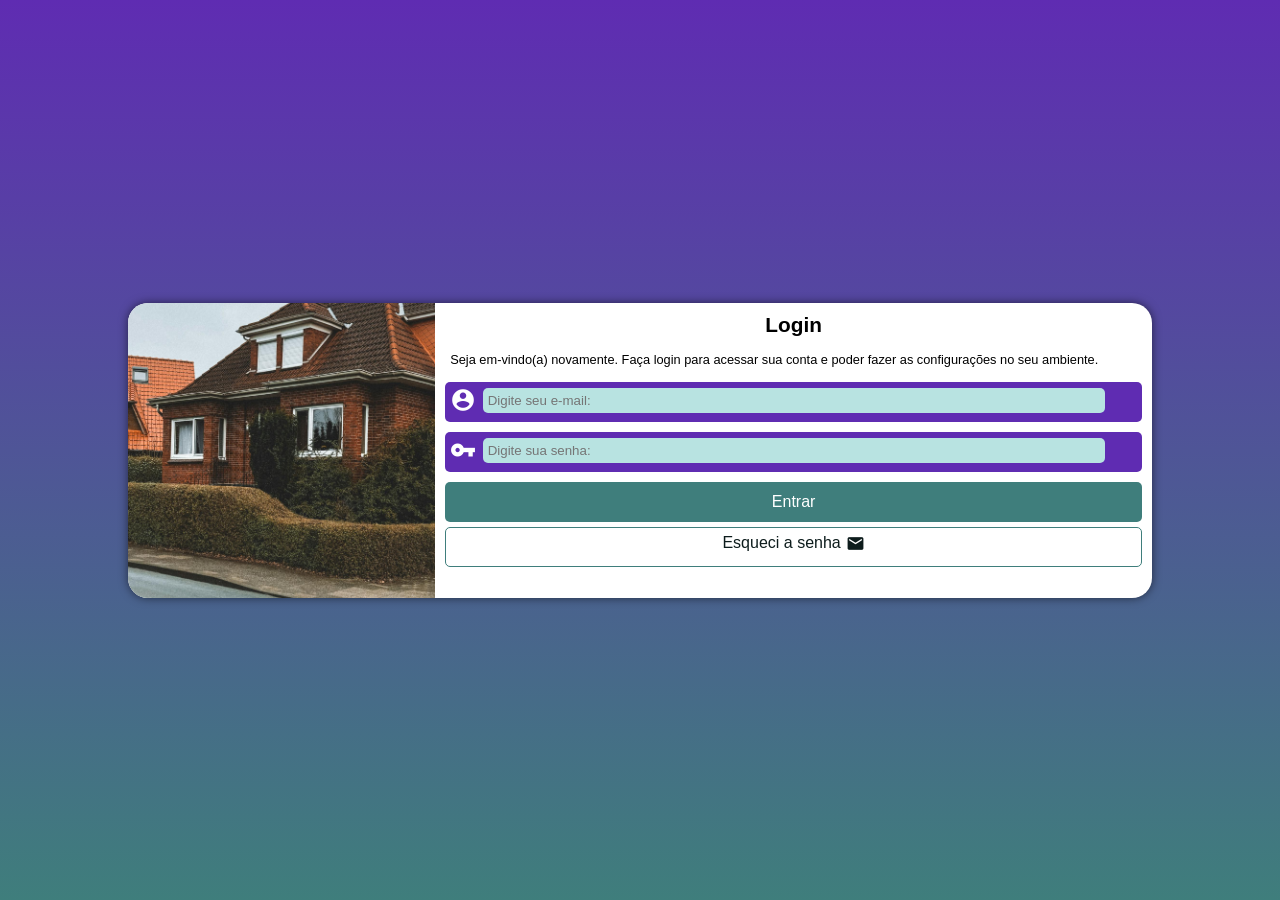
<file: pagina_responsiva/index.html>
<!DOCTYPE html>
<html lang="pt-br">

<head>
    <meta charset="UTF-8">
    <meta name="viewport" content="width=device-width, initial-scale=1.0">
    <title>Pagina Responsiva</title>
    <link href="https://fonts.googleapis.com/icon?family=Material+Icons"
      rel="stylesheet">
    <link rel="stylesheet" href="styles/mobileFirst.css">
    <link rel="stylesheet" href="styles/media-queries.css">
</head>

<body>
    <main>
        <section id="login">
            <div id="image"></div>
            <div id="form">
                <h1>Login</h1>
                <p>Seja em-vindo(a) novamente. Faça login para acessar sua conta e poder fazer as configurações no seu
                    ambiente.</p>
                <form action="login.php" method="post" autocomplete="on">

                    <div class="campo">
                        <i id="icon" class="material-icons">account_circle</i>
                        <input type="email" name="login" id="ilogin" placeholder="Digite seu e-mail:" autocomplete="email" required maxlength="30">
                        <label for="ilogin">Login</label>
                    </div>

                    <div class="campo">
                        <i id="icon" class="material-icons">vpn_key</i>
                        <input type="password" name="senha" id="isenha" placeholder="Digite sua senha:" autocomplete="current-password" required minlength="8" maxlength="15">
                        <label for="isenha">Senha</label>
                    </div>

                    <input type="submit" value="Entrar">

                    <a href="#" class="botao">Esqueci a senha<i id="icon" class="material-icons">mail</i></a>
                </form>
            </div>
        </section>
    </main>
</body>

</html>
</file>
<file: pagina_responsiva/styles/mobileFirst.css>
@charset "UTF-8";
:root{
    --verdeC: #b8e3e1;
    --verde: #3f7e7c;
    --verdeE: #0d1c1c;
    --lilas: #5f2cB2;
}
*{
    font-family: -apple-system, BlinkMacSystemFont, 'Segoe UI', Roboto, Oxygen, Ubuntu, Cantarell, 'Open Sans', 'Helvetica Neue', sans-serif;
    margin: 0px;
    padding: 0px;
    box-sizing: border-box;
}
body, html{
    background-color: var(--lilas);
    height: 100vh;
    width: 100vw;
}
main{
    display: flex;
    justify-content: center;
    align-items: center;
    height: 100vh;
    width: 100vw;
}
section#login{
    height: 530px;
    width: 250px;
    border-radius: 20px;
    background-color: white;
    overflow: hidden;
    box-shadow: 0px 0px 10px rgba(0, 0, 0, 0.562);
    transition: 0.3s;
}
section#login div#image{
    display: block;
    height: 200px;
    background-image: url(../images/house.jpg);
    background-size: cover;
    background-repeat: no-repeat;
    background-position: center center;
    transition: 0.3s;
}
section#login div#image {
    display: block;
    padding: 10px;
}
section#login div#form {
    display: block;
    padding: 10px;
}
section#login div#form h1{
    font-size: 1.3em;
    text-align: center;
    margin-bottom: 5px;
}
section#login div#form p{
    margin: 15px 5px;
    font-size: 0.8em;
    text-align: justify;
}
form div.campo{
    background-color: var(--lilas);
    display: block;
    width: 100%;
    padding-top: 6px;
    padding-left: 5px;
    height: 40px;
    border-radius: 5px;
    margin: 10px 0px;
}
form div.campo input{
    background-color: var(--verdeC);
    border: none;
    border-radius: 5px;
    padding: 5px;
    margin-left: 2px;
    width: 82%;
}
form div.campo input:focus-within {
    transition: 0.3s;
    background-color: white;
}
form div.campo i{
    font-size: 1.6em;
    color: white;
    vertical-align: middle;
}
form div.campo label{
    display: none;
}
form input[type=submit]{
    transition: 0.3s;
    display: block;
    font-size: 1em;
    width: 100%;
    height: 40px;
    background-color: var(--verde);
    color: white;
    border: none;
    border-radius: 5px;
}
form input[type=submit]:hover{
    transition: 0.3s;
    background-color: var(--verdeE);
}
form a.botao{
    transition: 0.3s;
    display: block;
    text-decoration: none;
    color: rgb(177, 67, 67);
    text-align: center;
    font-size: 1em;
    width: 100%;
    height: 40px;
    padding-top: 6px;
    margin-top: 5px;
    color: var(--verdeE);
    border-radius: 5px;
    background-color: white;
    border: 1px solid var(--verde);
}
form a.botao i {
    vertical-align: middle;
    margin-left: 5px;
    font-size: 1.2em;
}
form a.botao:hover{
    background-color: var(--verdeC);
}
</file>
<file: pagina_responsiva/styles/media-queries.css>
@charset "UTF-8";
/* Typical Device Breakpoints

Pequenas telas: max 600
Celular: min 600 px
Tablet: min 1024 px
Laptop: min 1440 px
Desktop: min 1680 px
Grandes telas: min 2600 px

*/

@media screen and (min-width: 1024px) {
    body, html{
        background-image: linear-gradient(to top, var(--verde), var(--lilas));
    }
    section#login{
        height: 295px;
        width: 80vw;
    }
    section#login div#image{
        width: 30%;
        height: 100%;
        float: left
    }
    section#login div#form{
        float: right;
        width: 70%;
    }
    form div.campo input{
        width: 90%;
    }
}

@media screen and (min-width: 1440px) {
    section#login{
        height: 295px;
        width: 990px;
    }
    section#login div#image{
        width: 50%;
        height: 100%;
        float: right;
        background-position: center center;
    }
    section#login div#form{
        float: left;
        width: 50%;
    }
}
</file>
